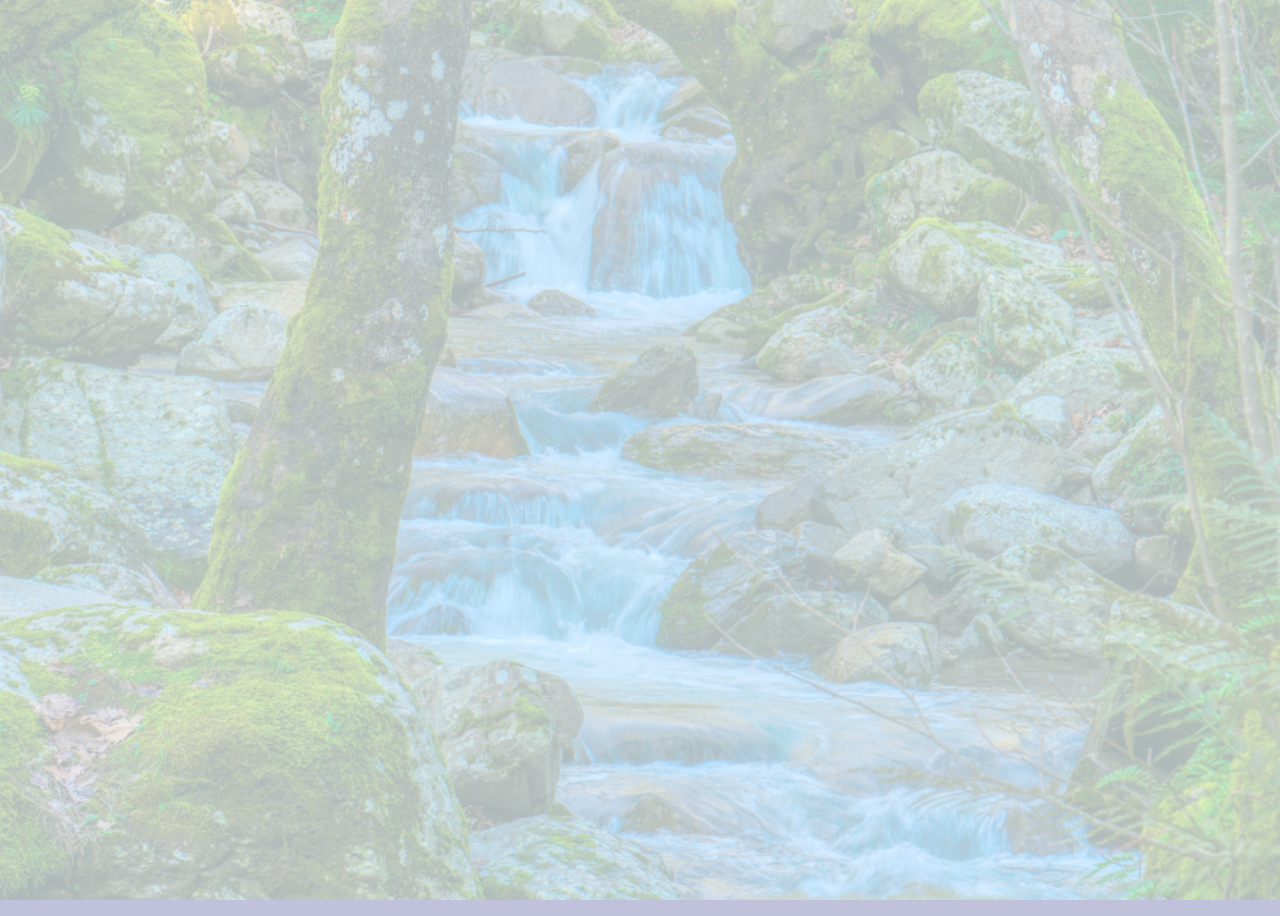
<file: contact.html>
<!DOCTYPE html>
<html lang="en">
<head>
    <meta charset="UTF-8">
    <meta name="viewport" content="width=device-width, initial-scale=1.0">
    <title>Contact Form</title>
    <link rel="stylesheet" href="assets/styles.css">
</head>
<body>
    
</body>
</html>
</file>
<file: assets/styles.css>
/* Google Fonts */

@import url('https://fonts.googleapis.com/css2?family=Courgette&family=Nunito:ital,wght@0,200..1000;1,200..1000&display=swap');

/* CSS Variables */
:root {
    --primary-font: "Courgette", cursive;
    --secondary-font: "Nunito", sans-serif;
    --primary-color: #28293e; /* dark slate grey */
    --secondary-color: #707389; /* light slate grey */
    --highlight-color: #ffffff; /* white */
    --highlight-color-light: #d6eafd; /* light powder blue */
}

/* Global styles */
body {
    
    background-image: url("../assets/images/forest-stream-white.png");
    background-color:rgb(192, 194, 220);
    background-size: cover;
    background-position: center;
    background-attachment: fixed;
    min-height: 100vh;
    display: flex;
    align-items: center;
    justify-content: center;
}
/* Navbar */

/* Header */

/* Buttons */

/* Footer*/

/* Media queries */

/* Small screens and up */
@media screen and (min-width: 576px) {
    /* increase font size in events table when screen size is large enough */
    #events .table {
        font-size: 1rem;
    }
    .student-discount {
        font-size: 1rem;
    }
}

/* Medium devices (tablets, 768px and up) */
@media screen and (min-width: 768px) {
    /* Make all service cards the same height for consistency */
    #services .card-body {
        min-height: 191px;
    }
}

/* Large devices (small laptops, 992px and up) */
@media screen and (min-width: 992px) {
    /* Make all service cards the same height for consistency */
    #services .card-body {
        min-height: auto;
    }
}

/* xl devices (large desktops, 1200px and up) */
@media screen and (min-width: 1200px) {
    /* make all service cards the same height for consistency */
    #services .card-body {
        min-height: 220px;
    }
}

/* xxl devices (larger desktops, 1400px and up) */
@media screen and (min-width: 1400px) {
    /* make all service cards the same height for consistency */
    #services .card-body {
        min-height: 195px;
    }
}
</file>
